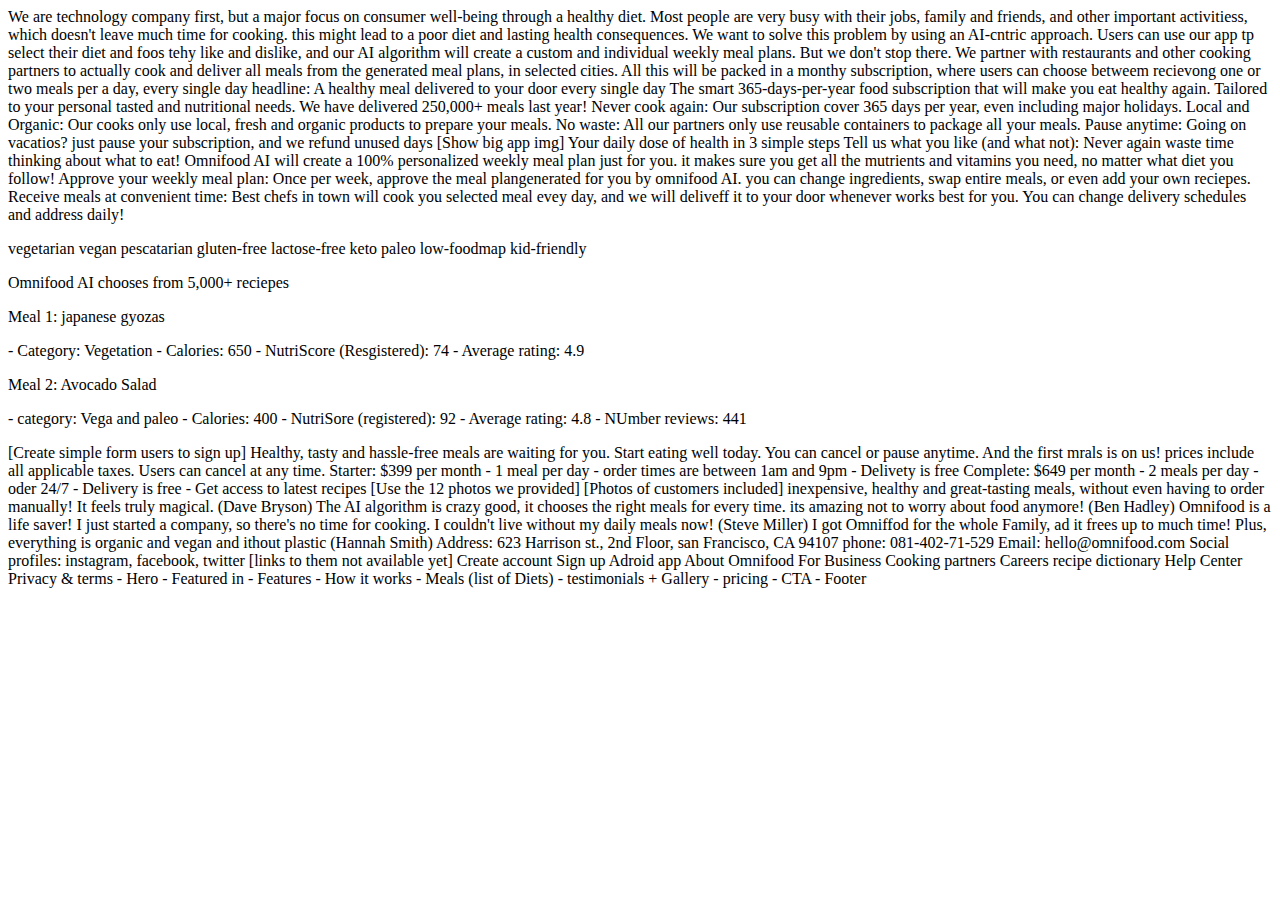
<file: index.html>
<!DOCTYPE html>
<html lang="en">
  <head>
    <meta charset="UTF-8" />
    <meta name="viewport" content="width=device-width, initial-scale=1.0" />
    <title>OMNIFOOD.project</title>
  </head>
  <body>
    We are technology company first, but a major focus on consumer well-being
    through a healthy diet. Most people are very busy with their jobs, family
    and friends, and other important activitiess, which doesn't leave much time
    for cooking. this might lead to a poor diet and lasting health consequences.
    We want to solve this problem by using an AI-cntric approach. Users can use
    our app tp select their diet and foos tehy like and dislike, and our AI
    algorithm will create a custom and individual weekly meal plans. But we
    don't stop there. We partner with restaurants and other cooking partners to
    actually cook and deliver all meals from the generated meal plans, in
    selected cities. All this will be packed in a monthy subscription, where
    users can choose betweem recievong one or two meals per a day, every single
    day headline: A healthy meal delivered to your door every single day The
    smart 365-days-per-year food subscription that will make you eat healthy
    again. Tailored to your personal tasted and nutritional needs. We have
    delivered 250,000+ meals last year! Never cook again: Our subscription cover
    365 days per year, even including major holidays. Local and Organic: Our
    cooks only use local, fresh and organic products to prepare your meals. No
    waste: All our partners only use reusable containers to package all your
    meals. Pause anytime: Going on vacatios? just pause your subscription, and
    we refund unused days [Show big app img] Your daily dose of health in 3
    simple steps Tell us what you like (and what not): Never again waste time
    thinking about what to eat! Omnifood AI will create a 100% personalized
    weekly meal plan just for you. it makes sure you get all the mutrients and
    vitamins you need, no matter what diet you follow! Approve your weekly meal
    plan: Once per week, approve the meal plangenerated for you by omnifood AI.
    you can change ingredients, swap entire meals, or even add your own
    reciepes. Receive meals at convenient time: Best chefs in town will cook you
    selected meal evey day, and we will deliveff it to your door whenever works
    best for you. You can change delivery schedules and address daily!
    <p>
        vegetarian
        vegan 
        pescatarian
        gluten-free
        lactose-free
        keto
        paleo
        low-foodmap
        kid-friendly
    </p>
    Omnifood AI chooses from 5,000+ reciepes
    <p>
        Meal 1: japanese gyozas
        <p>
            - Category: Vegetation
            - Calories: 650
            - NutriScore (Resgistered): 74
            - Average rating: 4.9

        </p>
    </p>
    <p>
        Meal 2: Avocado Salad
        <p>
            - category: Vega and paleo
            - Calories: 400
            - NutriSore (registered): 92
            - Average rating: 4.8
            - NUmber reviews: 441
        </p>
    </p>
    [Create simple form users to sign up]

    Healthy, tasty and hassle-free meals are waiting for you. Start eating well today. You can cancel or pause anytime. And the first mrals is on us!
    prices include all applicable taxes. Users can cancel at any time.
    Starter: $399 per month
    - 1 meal per day
    - order times are between 1am and 9pm
    - Delivety is free

    Complete: $649 per month 

    - 2 meals per day
    - oder 24/7
    - Delivery is free 
    - Get access to latest recipes 

    [Use the 12 photos we provided] 

    [Photos of customers included] 

    inexpensive, healthy and great-tasting meals, without even having to order manually! It feels truly magical. (Dave Bryson)
    The AI algorithm is crazy good, it chooses the right meals for every time. its amazing not
    to worry about food anymore! (Ben Hadley)
    Omnifood is a life saver! I just started a company, so there's no time for cooking. I couldn't live without my daily meals now!
    (Steve Miller)
    I got Omniffod for the whole Family, ad it frees up to much time! Plus,
    everything is organic and vegan and ithout plastic (Hannah Smith)

    Address: 623 Harrison st., 2nd Floor, san Francisco, CA 94107
    phone: 081-402-71-529
    Email: hello@omnifood.com


    Social profiles: instagram, facebook, twitter [links to them not available yet] 


    Create account
    Sign up
    Adroid app 
    About Omnifood
    For Business
    Cooking partners 
    Careers
    recipe dictionary 
    Help Center 
    Privacy & terms

    - Hero 
    - Featured in 
    - Features 
    - How it works
    - Meals (list of Diets)
    - testimonials + Gallery
    - pricing 
    - CTA 
    - Footer
  </body>
</html>
</file>
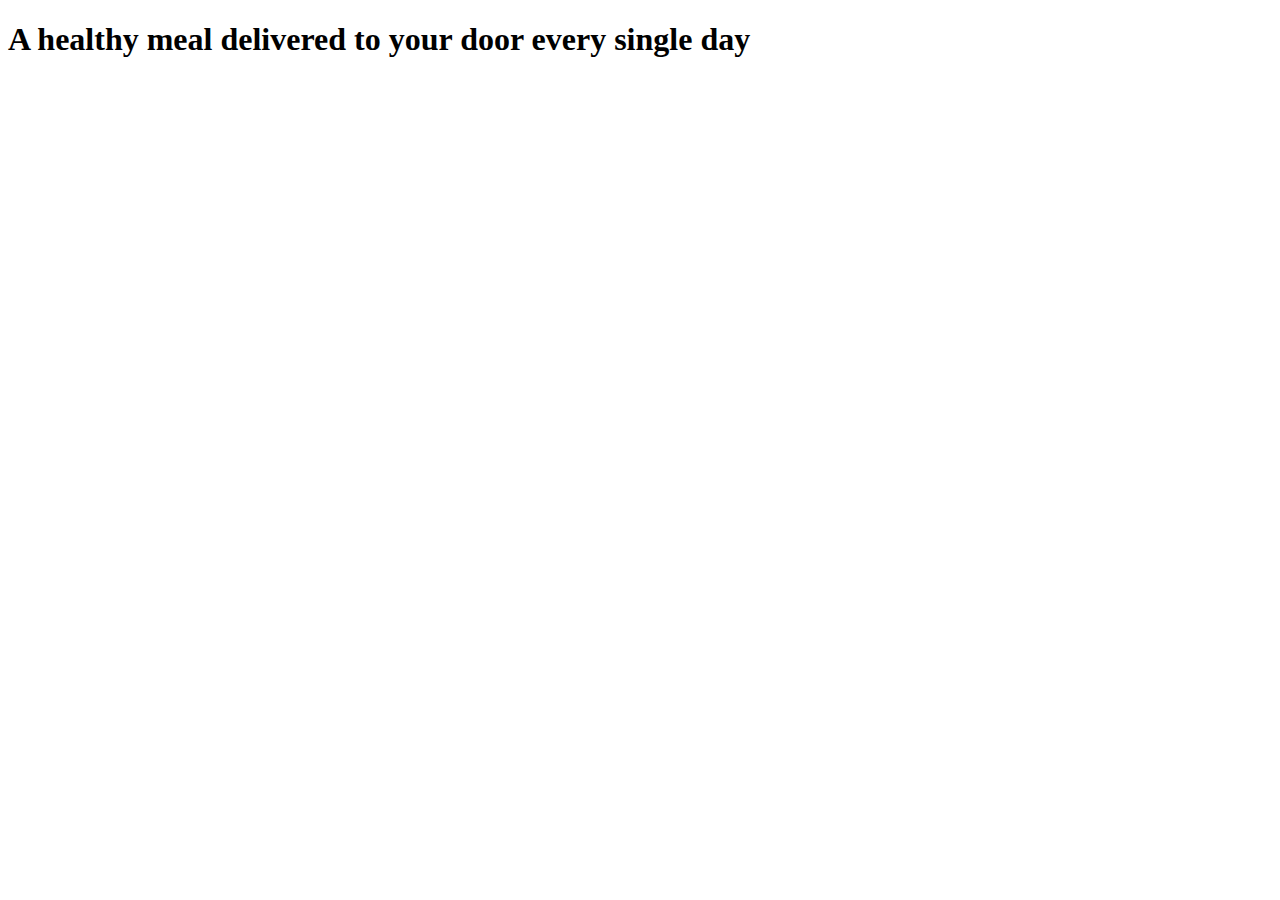
<file: Omnifood.html>
<!DOCTYPE html>
<html lang="en">
  <head>
    <meta charset="UTF-8" />
    <meta name="viewport" content="width=device-width, initial-scale=1.0" />
    <link href="style.css" rel="stylesheets" />
    <title>2Omnifood</title>
  </head>
  <body>
    <h1>A healthy meal delivered to your door every single day</h1>
  </body>
</html>
</file>
<file: style.css>
* {
  padding: 0;
  margin: 0;
  box-sizing: border-box;
}

body {
  font-family: sans-serif;
  font-weight: bolder;
  color: red;
  line-height: 1;
}
</file>
